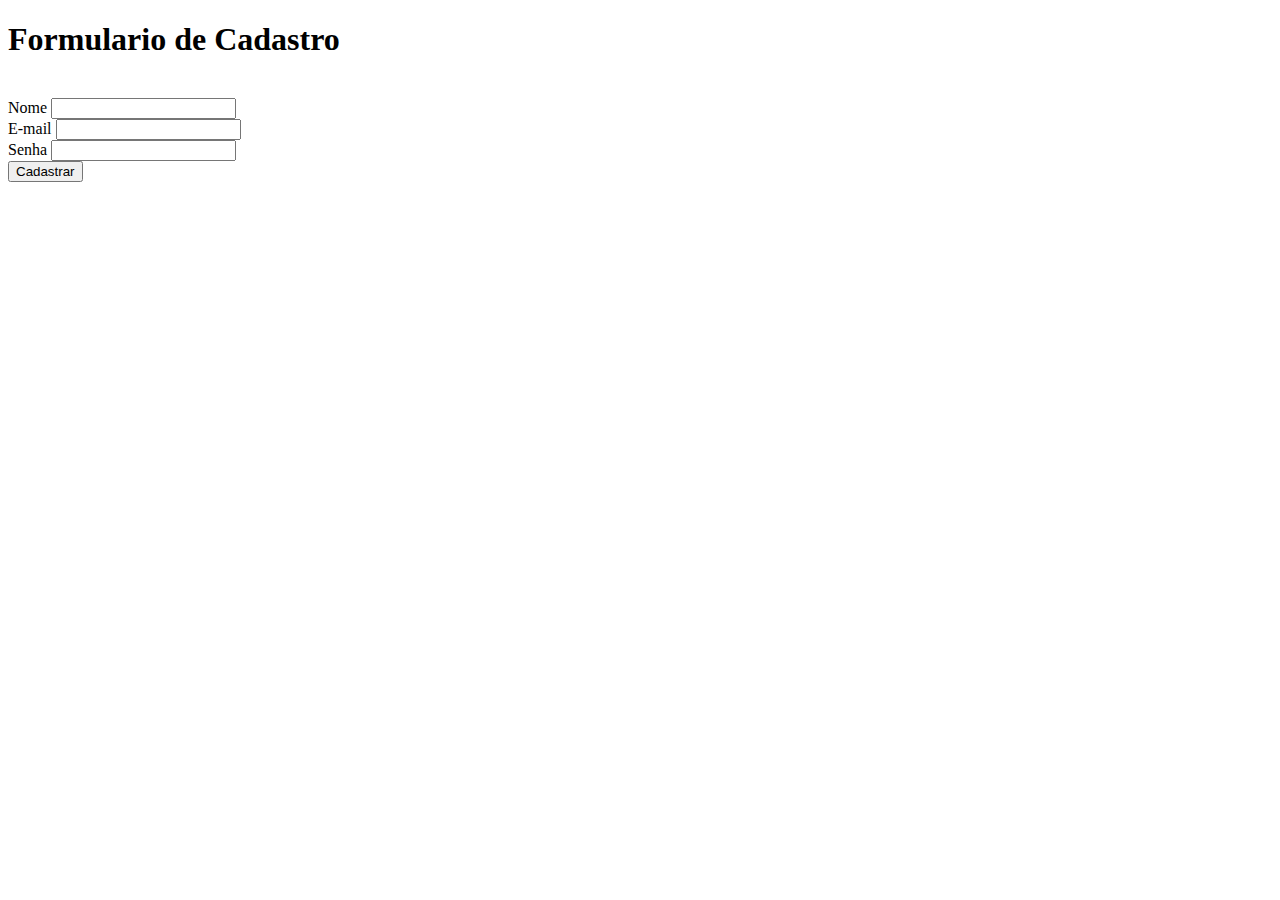
<file: formularioebac.html>
<!DOCTYPE html>
<html lang="pt-br">
<head>
    <meta charset="UTF-8">
    <meta name="viewport" content="width=device-width, initial-scale=1.0">
    <title>Formulario</title>
</head>
<body>
    <h1>Formulario de Cadastro</h1>
    <br>
    <form>
        <label for="Nome">Nome</label>
        <input type="text">
        <br>
        <label for="email">E-mail</label>
        <input type="email">
        <br>
        <label for="password">Senha</label>
        <input type="password">
        <br>
        <button type="submit">
            Cadastrar
        </button>

    </form>
    
</body>
</html>
</file>
